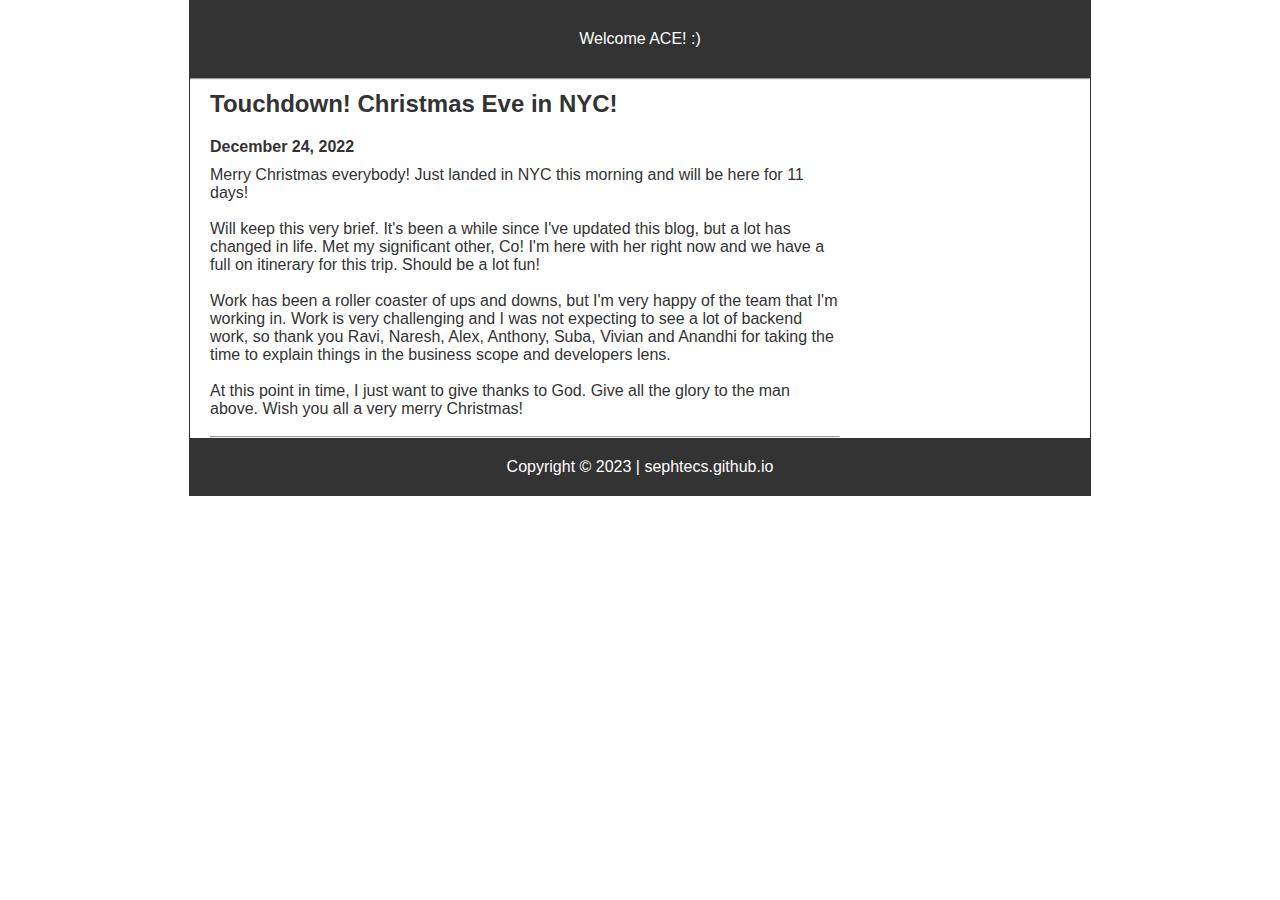
<file: index.html>
<html lang="en">

<head>
  <meta charset="UTF-8">
  <meta http-equiv="X-UA-Compatible" content="IE=edge">
  <meta name="viewport" content="width=device-width, initial-scale=1.0">
  <title>The Cold Keyboard</title>
  <style>
    * {
      margin: 0;
      padding: 0;
    }

    body {
      font-family: 'Segoe UI', Tahoma, Geneva, Verdana, sans-serif
    }

    a,
    p,
    h1,
    h2,
    h3,
    h4,
    h5,
    h6 {
      color: #333;
    }

    h1,
    h2,
    h3,
    h4,
    h5,
    h6 {
      padding: 10px 0px 10px 0px;
    }

    .container {
      max-width: 900px;
      margin: auto;
      border-left: 1px solid #333;
      border-right: 1px solid #333;
    }

    header {
      background-color: #333
    }

    header nav {
      display: flex;
      justify-content: center;
      align-items: center;
      padding: 20px;
    }

    header nav a {
      padding: 10px;
      color: white;
      text-decoration: none;
    }

    header nav a:hover {
      color: cyan;
    }

    section {
      padding: 20px;
    }

    main {
      float: left;
      width: 70%;
      padding: 0px 20px 0px 20px;
    }

    img {
      border: 1px solid #ddd;
      border-radius: 4px;
      padding: 5px;
      width: 600px;
    }

    aside {
      float: right;
      width: 25%;
    }

    aside p {
      font-size: 1.1rem;
      line-height: 1.6rem;
      padding: 20px;
    }

    aside ul {
      padding: 0px 20px 0px 20px;
    }

    aside ul li {
      font-size: 1.1rem;
      line-height: 1.6rem;
      list-style: none;
    }

    footer {
      display: flex;
      flex-direction: column;
      justify-content: center;
      text-align: center;
      background-color: #333;
      display: inline-block;
      width: 100%;
    }

    footer p {
      color: white;
    }

    footer a {
      color: white;
    }

    @media (max-width: 700px) {
      main {
        float: none;
        width: 100%;
      }

      aside {
        float: none;
        width: 100%;
        padding: 20px;
      }
    }
  </style>
  </style>
</head>
<body>

  <div class="container">
    <header>
      <nav>
        <a>Welcome ACE! :)</a>
      </nav>
    </header>
    <hr>
    <main>
        <h2>Touchdown! Christmas Eve in NYC!</h2>
        <h4>December 24, 2022</h4>
        <p>
          Merry Christmas everybody! Just landed in NYC this morning and will be here for 11 days!
          <br>
          <br>
          Will keep this very brief. It's been a while since I've updated this blog, but a lot has changed in life. Met my significant other, Co! I'm here with her right now and
          we have a full on itinerary for this trip. Should be a lot fun!
          <br>
          <br>
          Work has been a roller coaster of ups and downs, but I'm very happy of the team that I'm working in. Work is very challenging and I was not expecting to see a lot of
          backend work, so thank you Ravi, Naresh, Alex, Anthony, Suba, Vivian and Anandhi for taking the time to explain things in the business scope and developers lens.
          <br>
          <br>
          At this point in time, I just want to give thanks to God. Give all the glory to the man above. Wish you all a very merry Christmas!
          <br>
          <br>
        </p>
      </section>
      <hr>
    </main>

    <footer>
      <section>
        <a href="#"></a>
        <a href="#"></a>
        <a href="#"></a>
        <a href="#"></a>
        <p>Copyright &copy; 2023 | sephtecs.github.io</p>
      </section>
    </footer>

    </aside>
  </div>

</body>

</html>
</file>
